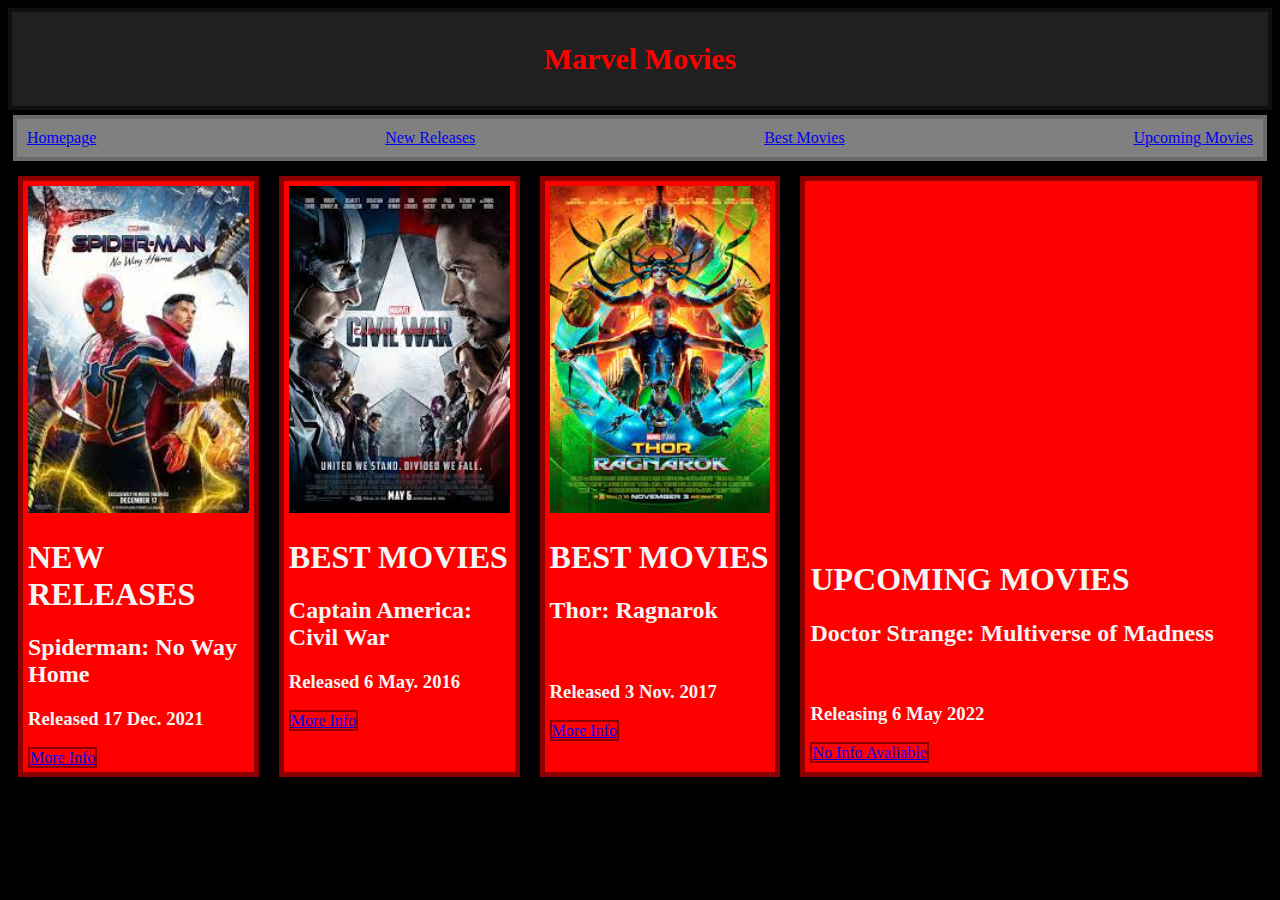
<file: index.html>
<!DOCTYPE html>
    <html>
        <head>
            <title> Marvel Movies</title>
            <link rel="stylesheet" type="text/css" href="style.css">
        </head>

        <body class="homepage">  
            <nav>
                <h2>Marvel Movies</h2>
            </nav>

            <header class="flex">
                <a href="#">Homepage</a>
                <a href="#">New Releases</a>
                <a href="#">Best Movies</a>
                <a href="#">Upcoming Movies</a>
            </header>

            <main>
                <section>
                    <div class="flex menu">
                        <article class="flex1">
                            <img class="small" src="spidermann.jfif">
                            <h1>NEW RELEASES</h1>
                            <h2> Spiderman: No Way Home</h2>
                            <h3>Released 17 Dec. 2021 </h3>
                            <a href="Spiderman.html" class="btn">More Info</a>
                        </article>

                        <article class="flex1">
                            <img class="small" src="civilwar.jfif">
                            <h1>BEST MOVIES</h1>
                            <h2>Captain America: Civil War</h2>
                            <h3>Released 6 May. 2016</h3>
                            <a href="CaptainAmerica.html" class="btn">More Info</a>
                        </article>

                        <article class="flex1">
                            <img class="small" src="thorr.jfif">
                            <h1>BEST MOVIES</h1>
                            <h2>Thor: Ragnarok</h2>
                            <br>
                            <h3>Released 3 Nov. 2017</h3>
                            <a href="Thor.html" class="btn">More Info</a>
                        </article>

                        <article class="flex2">
                            <iframe width="100%" height="350" src="https://www.youtube.com/embed/Rt_UqUm38BI" title="YouTube video player" frameborder="0" allow="accelerometer; autoplay; clipboard-write; encrypted-media; gyroscope; picture-in-picture" allowfullscreen></iframe>
                            <h1>UPCOMING MOVIES</h1>
                            <h2>Doctor Strange: Multiverse of Madness</h2>
                            <br>
                            <h3>Releasing 6 May 2022</h3>
                            <a href="#" class="btn">No Info Avaliable</a>
                        </article>
                    </div>
                </section>
            </main>
        </body>

    </html>
</file>
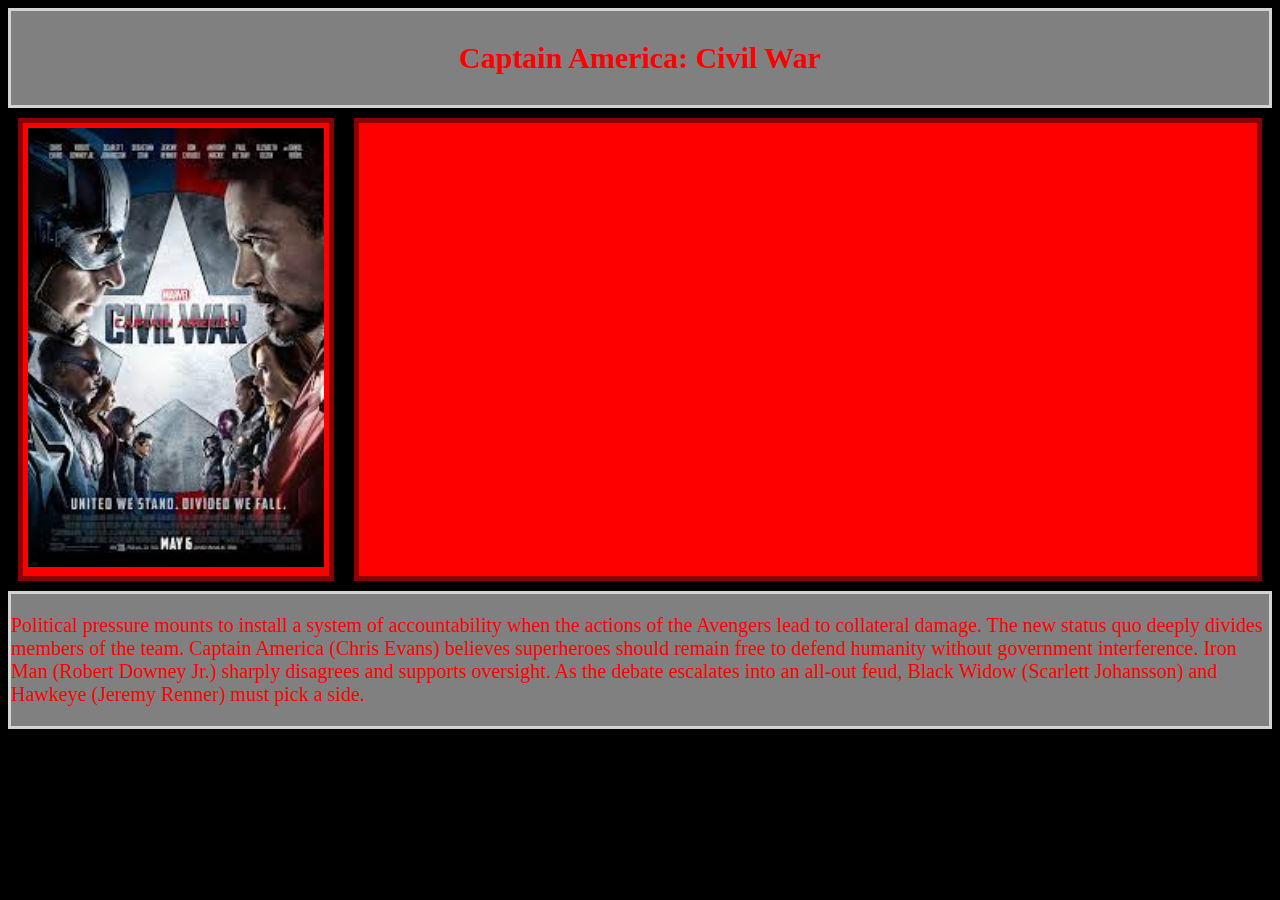
<file: CaptainAmerica.html>
<!DOCTYPE html>
    <html>
        <head>
            <title>Captain America: Civil War</title>
            <link rel="stylesheet" type="text/css" href="style.css">
        </head>

        <body class="info">

            <header>
                <p>Captain America: Civil War</p> 
            </header>

            <main>
            <div class="flex">
                <article class="flex1">
                    <img src="civilwar.jfif">
                </article>

                <article class="flex3">
                    <iframe class="trailer" width="875" height="364" src="https://www.youtube.com/embed/dKrVegVI0Us" title="YouTube video player" frameborder="0" allow="accelerometer; autoplay; clipboard-write; encrypted-media; gyroscope; picture-in-picture" allowfullscreen></iframe>
                </article>
            </div>
            </main>

            <footer>
                <p>Political pressure mounts to install a system of accountability when the actions of the Avengers lead to collateral damage. The new status quo deeply divides members of the team. Captain America (Chris Evans) believes superheroes should remain free to defend humanity without government interference. Iron Man (Robert Downey Jr.) sharply disagrees and supports oversight. As the debate escalates into an all-out feud, Black Widow (Scarlett Johansson) and Hawkeye (Jeremy Renner) must pick a side.</p>
            </footer>
        </body>
    </html>
</file>
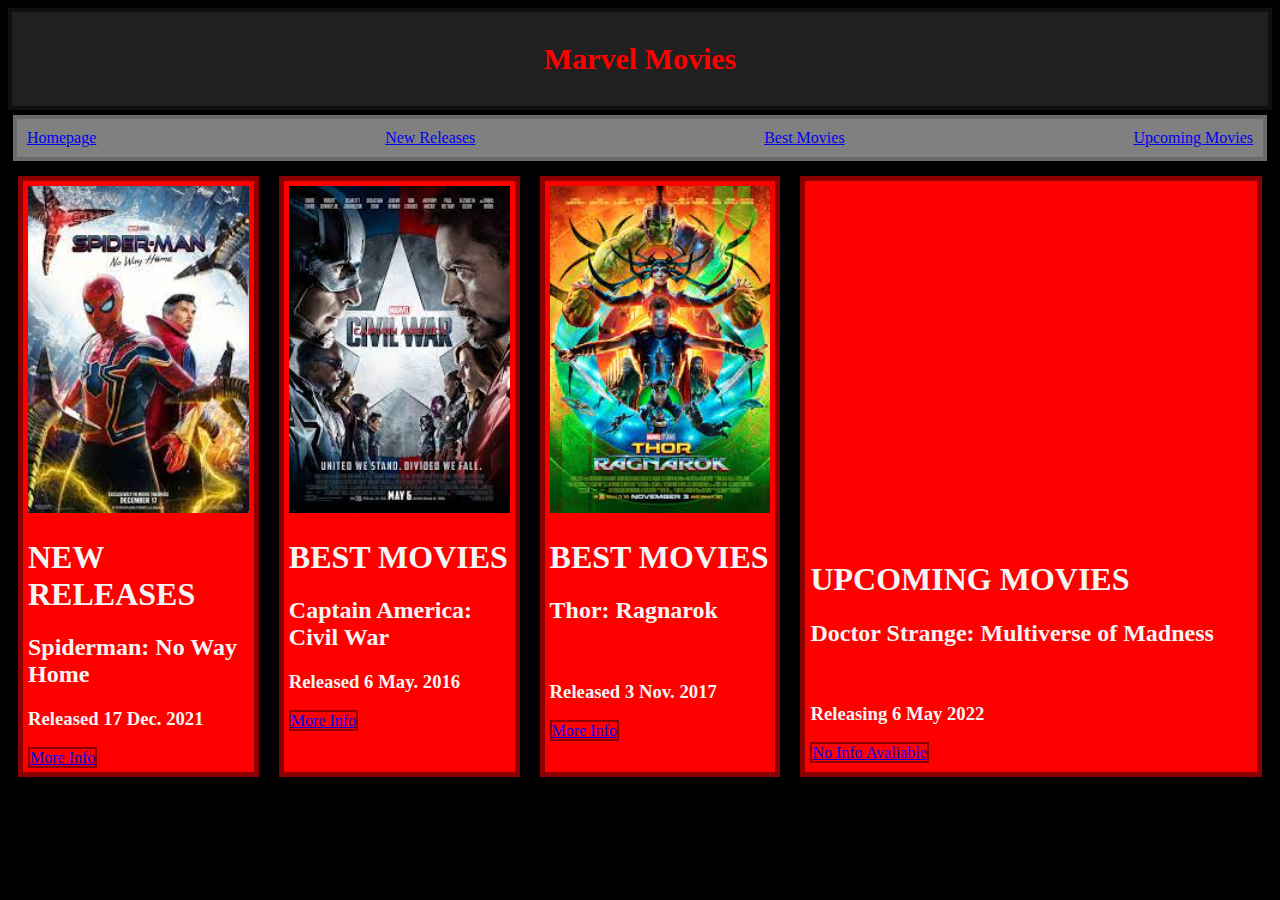
<file: Homepage.html>
<!DOCTYPE html>
    <html>
        <head>
            <title> Marvel Movies</title>
            <link rel="stylesheet" type="text/css" href="style.css">
        </head>

        <body class="homepage">  
            <nav>
                <h2>Marvel Movies</h2>
            </nav>

            <header class="flex">
                <a href="#">Homepage</a>
                <a href="#">New Releases</a>
                <a href="#">Best Movies</a>
                <a href="#">Upcoming Movies</a>
            </header>

            <main>
                <section>
                    <div class="flex menu">
                        <article class="flex1">
                            <img class="small" src="spidermann.jfif">
                            <h1>NEW RELEASES</h1>
                            <h2> Spiderman: No Way Home</h2>
                            <h3>Released 17 Dec. 2021 </h3>
                            <a href="Spiderman.html" class="btn">More Info</a>
                        </article>

                        <article class="flex1">
                            <img class="small" src="civilwar.jfif">
                            <h1>BEST MOVIES</h1>
                            <h2>Captain America: Civil War</h2>
                            <h3>Released 6 May. 2016</h3>
                            <a href="CaptainAmerica.html" class="btn">More Info</a>
                        </article>

                        <article class="flex1">
                            <img class="small" src="thorr.jfif">
                            <h1>BEST MOVIES</h1>
                            <h2>Thor: Ragnarok</h2>
                            <br>
                            <h3>Released 3 Nov. 2017</h3>
                            <a href="Thor.html" class="btn">More Info</a>
                        </article>

                        <article class="flex2">
                            <iframe width="100%" height="350" src="https://www.youtube.com/embed/Rt_UqUm38BI" title="YouTube video player" frameborder="0" allow="accelerometer; autoplay; clipboard-write; encrypted-media; gyroscope; picture-in-picture" allowfullscreen></iframe>
                            <h1>UPCOMING MOVIES</h1>
                            <h2>Doctor Strange: Multiverse of Madness</h2>
                            <br>
                            <h3>Releasing 6 May 2022</h3>
                            <a href="#" class="btn">No Info Avaliable</a>
                        </article>
                    </div>
                </section>
            </main>
        </body>

    </html>
</file>
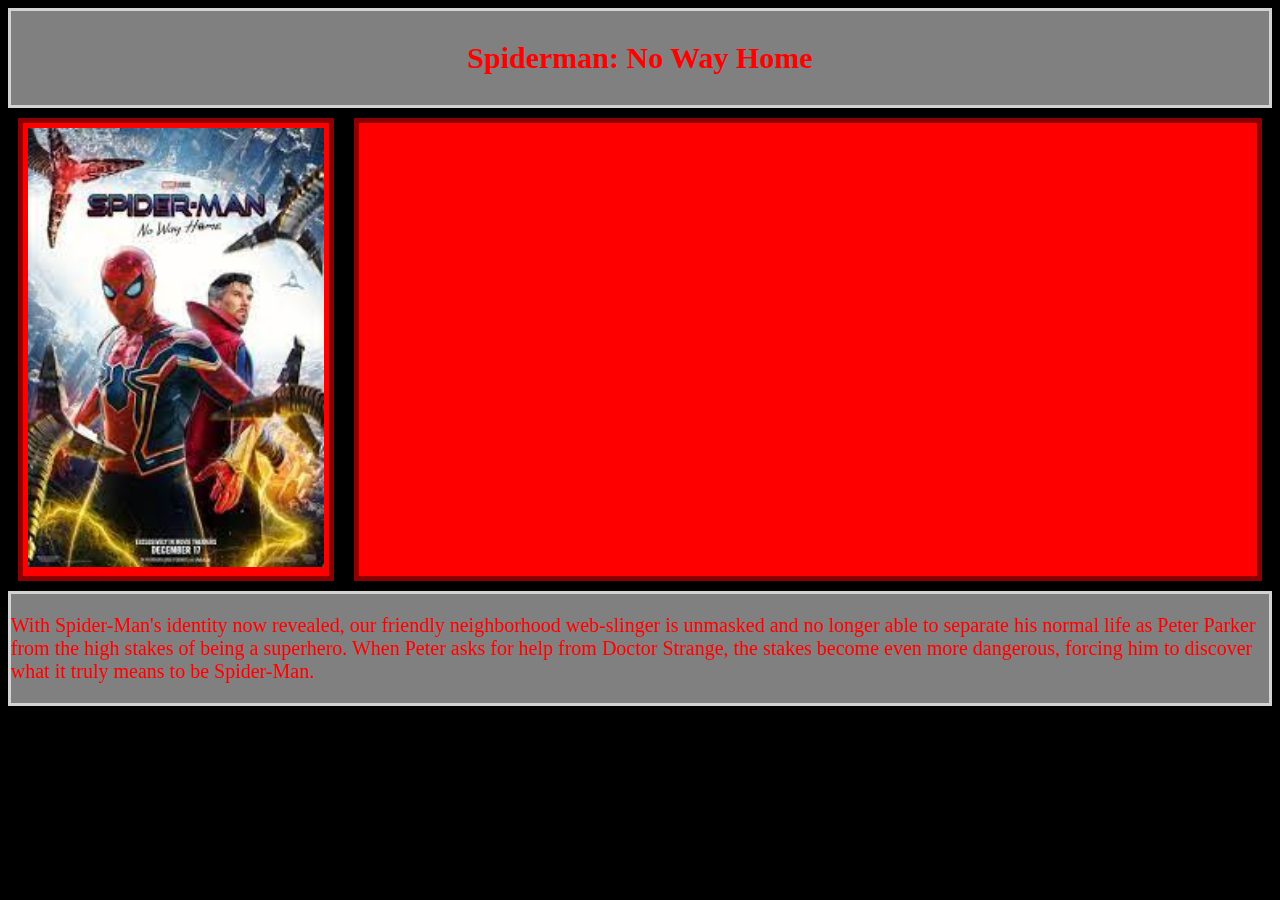
<file: Spiderman.html>
<!DOCTYPE html>
    <html>
        <head>
            <title>Spiderman: No Way Home</title>
            <link rel="stylesheet" type="text/css" href="style.css">
        </head>

        <body class="info">

            <header>
                <p>Spiderman: No Way Home</p> 
            </header>

            <main>
            <div class="flex">
                <article class="flex1">
                    <img src="spidermann.jfif">
                </article>

                <article class="flex3">
                    <iframe class="trailer" width="727" height="409" src="https://www.youtube.com/embed/JfVOs4VSpmA" title="YouTube video player" frameborder="0" allow="accelerometer; autoplay; clipboard-write; encrypted-media; gyroscope; picture-in-picture" allowfullscreen></iframe>
                </article>
            </div>
            </main>

            <footer>
                <p>With Spider-Man's identity now revealed, our friendly neighborhood web-slinger is unmasked and no longer able to separate his normal life as Peter Parker from the high stakes of being a superhero. When Peter asks for help from Doctor Strange, the stakes become even more dangerous, forcing him to discover what it truly means to be Spider-Man.</p>
            </footer>
        </body>
    </html>
</file>
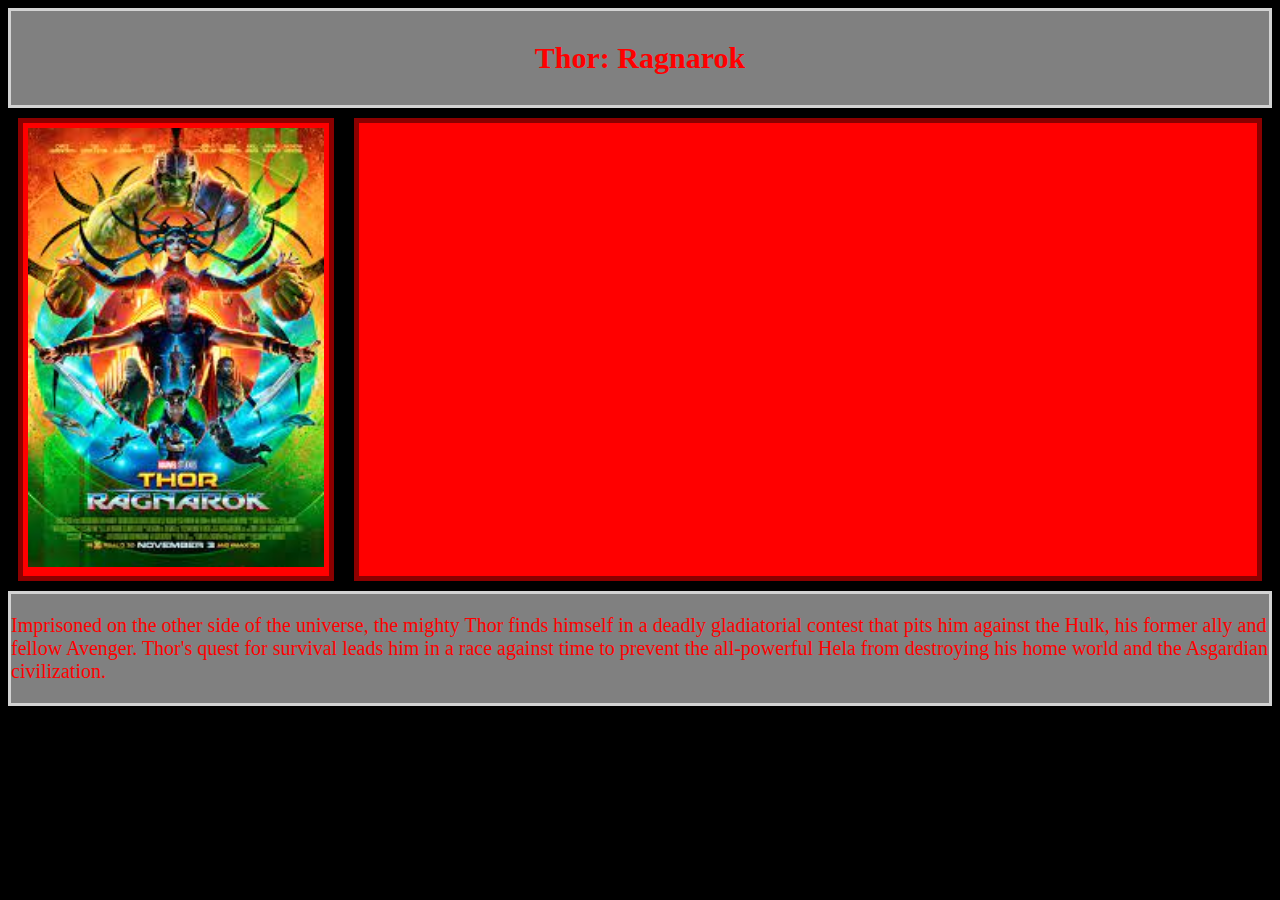
<file: Thor.html>
<!DOCTYPE html>
    <html>
        <head>
            <title>Thor: Ragnarok</title>
            <link rel="stylesheet" type="text/css" href="style.css">
        </head>

        <body class="info">

            <header>
                <p>Thor: Ragnarok</p> 
            </header>

            <main>
            <div class="flex">
                <article class="flex1">
                    <img src="thorr.jfif">
                </article>

                <article class="flex3">
                    <iframe class="trailer" width="727" height="409" src="https://www.youtube.com/embed/ue80QwXMRHg" title="YouTube video player" frameborder="0" allow="accelerometer; autoplay; clipboard-write; encrypted-media; gyroscope; picture-in-picture" allowfullscreen></iframe>
                </article>
            </div>
            </main>

            <footer>
                <p>Imprisoned on the other side of the universe, the mighty Thor finds himself in a deadly gladiatorial contest that pits him against the Hulk, his former ally and fellow Avenger. Thor's quest for survival leads him in a race against time to prevent the all-powerful Hela from destroying his home world and the Asgardian civilization.</p>
            </footer>
        </body>
    </html>
</file>
<file: style.css>
nav{
    background-color: #202020;
    color:red;
    text-align:center;
    font-size: 20px;
    padding:5px;
    border: 4px solid #101010;
}

body{
    background-color: black;
}

.homepage header{
    border: 4px solid #696969;
    justify-content: space-between;
    text-decoration: none;
    color:aliceblue;
    background-color: grey;
    margin:5px;
    padding:10px;
}

article{
    background-color:red;
    color:whitesmoke;
    border:5px solid darkred;
    padding: 5px;
    margin:10px;
}

img{
    width:100%;
}

.btn{
    border: 2px solid darkred;

}

a:hover{
    border: 2px solid red;

}

.flex{
    display:flex;
}

.flex1{
    flex:1;
}

.flex2{
    flex:2;
}

.flex3{
    flex:3;
}


.info{
    background-color: black;
}

.info header{
    border: 3px solid lightgrey;
    background-color: grey;
    color:red;
    text-align: center;
    font-weight: bold;
    font-size: 30px;
    
}

.trailer{
    width:100%;
    height:100%;
}

.info footer{
    border: 3px solid lightgrey;
    background-color: grey;
    color:red;
    font-size:20px
}

.menu{
    justify-content: center;
}
</file>
